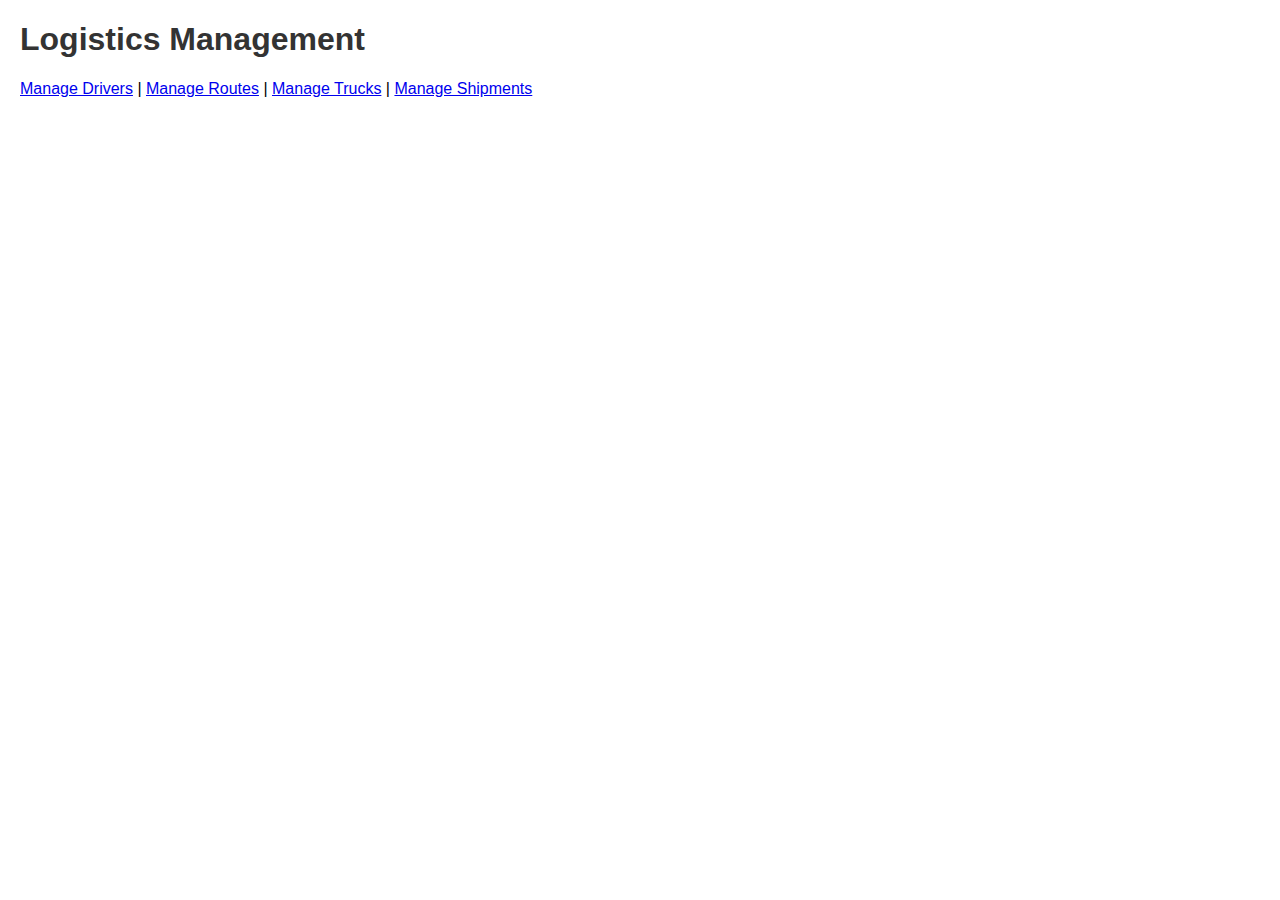
<file: src/main/resources/static/index.html>
<!DOCTYPE html>
<html lang="en">
<head>
    <meta charset="UTF-8">
    <meta name="viewport" content="width=device-width, initial-scale=1.0">
    <title>Logistics Management</title>
    <style>
        body { font-family: Arial, sans-serif; margin: 20px; }
        h1, h2 { color: #333; }
        form { margin-bottom: 20px; }
        label { margin-right: 10px; }
        input { margin-bottom: 10px; padding: 5px; }
        button { padding: 5px 10px; background-color: #007bff; color: white; border: none; cursor: pointer; }
        button:hover { background-color: #0056b3; }
        ul { list-style-type: none; padding: 0; }
        li { background-color: #f9f9f9; margin: 10px 0; padding: 10px; border-radius: 5px; box-shadow: 0 1px 5px rgba(0, 0, 0, 0.1); }
    </style>
</head>
<body>
    <h1>Logistics Management</h1>
    <a href="/drivers.html">Manage Drivers</a> | <a href="/routes.html">Manage Routes</a> | <a href="/trucks.html">Manage Trucks</a> | <a href="/shipments.html">Manage Shipments</a>
</body>
</html>
</file>
